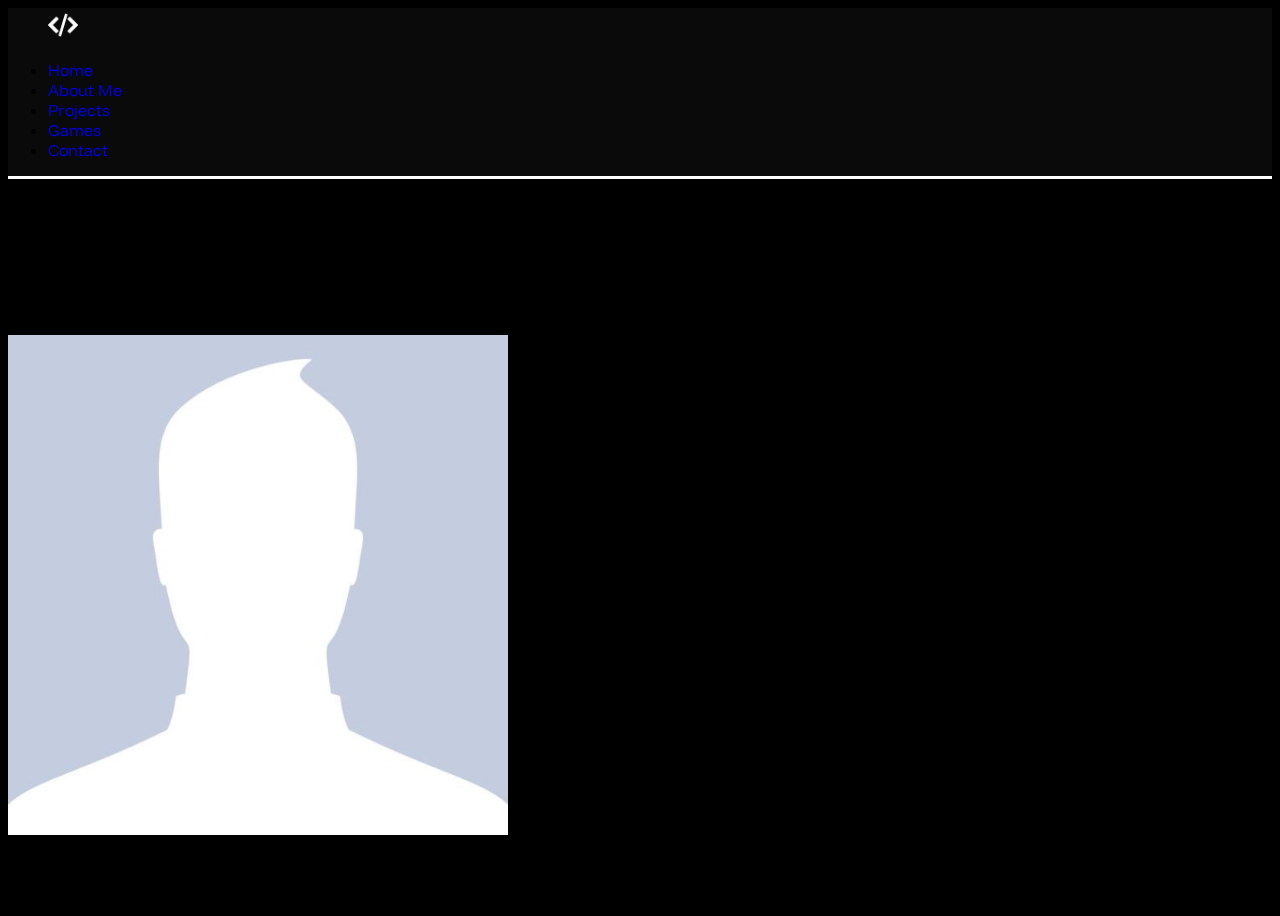
<file: index.html>
<!DOCTYPE html>
<html lang="en">
<head>
    <meta charset="UTF-8">
    <meta name="viewport" content="width=device-width, initial-scale=1.0">
    <title>Hitarth Vyas | Portfolio</title>

    <link rel="icon" type="image/fav-icon" href="Images/fav-icon.png">
    <link rel="stylesheet" href="styles.css"> 
    <link href="https://cdn.jsdelivr.net/npm/bootstrap@5.3.6/dist/css/bootstrap.min.css" rel="stylesheet" integrity="sha384-4Q6Gf2aSP4eDXB8Miphtr37CMZZQ5oXLH2yaXMJ2w8e2ZtHTl7GptT4jmndRuHDT" crossorigin="anonymous">
    <link rel="preconnect" href="https://fonts.googleapis.com">
    <link rel="preconnect" href="https://fonts.gstatic.com" crossorigin>
    <link href="https://fonts.googleapis.com/css2?family=Caveat:wght@400..700&family=Funnel+Display:wght@300..800&family=Libre+Baskerville:ital,wght@0,400;0,700;1,400&family=Noto+Sans:ital,wght@0,100..900;1,100..900&family=Tiro+Devanagari+Hindi:ital@0;1&display=swap" rel="stylesheet">
</head>

<body style="background-color: black;">
<!-------------->
<!----HOME------>
<!-------------->
    <div class="website-background">
        <header class="py-4 text-bg fixed-top glassmorphism">
            <div class="container">
                <div class="d-flex flex-wrap align-items-center justify-content-center justify-content-lg-start">
                    <a href="#" class="d-flex align-items-center m-0 mb-lg-0 text-white text-decoration-none">
                        <svg class="bi" width="40" height="32" role="img" aria-label="fav-icon">
                        <img src="Images/fav-icon.png" width="30" height="30">
                        </svg>
                    </a>
                
                    <ul class="nav col-12 col-lg-auto me-lg-auto mb-2 ps-4 justify-content-center mb-md-0 navbar-font">
                        <li><a href="#" class="nav-link px-3 text-white">
                            <div class="hover-underline-animation left pb-1">
                                Home
                            </div>
                        </a></li>
                        <li><a href="#" class="nav-link px-3 text-white">
                            <div class="hover-underline-animation left pb-1">    
                                About Me
                            </div>
                        </a></li>
                        <li><a href="#" class="nav-link px-3 text-white">
                            <div class="hover-underline-animation left pb-1">     
                                Projects
                            </div>
                        </a></li>
                        <li><a href="#" class="nav-link px-3 text-white">
                            <div class="hover-underline-animation left pb-1">    
                                Games
                            </div>
                        </a></li>
                        <li><a href="#" class="nav-link px-3 text-white">
                            <div class="hover-underline-animation left pb-1">    
                                Contact
                            </div>
                        </a></li>
                    </ul>
                
                </div>
            </div>
        </header>

        <div class="container">
            <div class="row mt-5 pt-5">
                <div class="col-sm-6">
                    <p class="mt-5 display-6 fw-bold text-white">Hi, I am</p>

                    <div class="col-12 fw-bold navbar-font display-1">
                        <code>Hitarth Vyas</code>
                    </div>

                    <div class="col-12 mt-4">
                        <p class="text-justify font-monospace text-white">Lorem ipsum dolor sit amet, consectetur adipiscing elit, sed do eiusmod tempor incididunt ut labore et dolore magna aliqua. Ut enim ad minim veniam, quis nostrud exercitation ullamco laboris nisi ut aliquip ex ea commodo consequat. Duis aute irure dolor in reprehenderit in voluptate velit esse cillum dolore eu fugiat nulla pariatur. Excepteur sint occaecat cupidatat non proident, sunt in culpa qui officia deserunt mollit anim id est laborum.</p>
                    </div>
                </div>
                <div class="col-sm-6 text-white p-5">
                    <img src="Images/this-person-does-not-exist.jpg" width="500px">
                </div>
            </div>
        </div>
    </div>

<!-------------->
<!--ABOUT ME---->
<!-------------->


<!-------------->
<!---PROJECTS--->
<!-------------->


<!-------------->
<!----GAMES----->
<!-------------->


<!-------------->
<!---CONTACT---->
<!-------------->


    <script src="https://cdn.jsdelivr.net/npm/bootstrap@5.3.6/dist/js/bootstrap.bundle.min.js" integrity="sha384-j1CDi7MgGQ12Z7Qab0qlWQ/Qqz24Gc6BM0thvEMVjHnfYGF0rmFCozFSxQBxwHKO" crossorigin="anonymous"></script>
    <script src="index.js"></script>
</body>
</html>
</file>
<file: styles.css>
body{
  cursor: url("Images/cursor.png"), auto;
}

a:hover {
  cursor: url("Images/cursor.png"), auto;
}
::selection {
  background-color: #e83e8c;
  color:blue;
  text-shadow: 0 0 10px white;
  cursor: url("Images/text-select.png");
}

.glassmorphism {
  /* From https://css.glass */
  background: rgba(255, 255, 255, 0.04);
  box-shadow: 0 4px 30px rgba(0, 0, 0, 0.1);
  backdrop-filter: blur(1.4px);
  -webkit-backdrop-filter: blur(1.4px);
  border-bottom: solid white;
}

.website-background{
  background-color: black;
  background-size: 100%;
  background-repeat: no-repeat;
  background-position: center;
  height: 100vh;
  margin: 0;
}

.navbar-font {
  font-family: "Funnel Display", sans-serif;
  font-optical-sizing: auto;
  font-weight: 300;
  font-style: normal;

}

.text-justify {
  text-align: justify;
}

.background-image {
    height: 100vh;
    background-image: url('Images/33319775_fht6.jpg');
}

.hover-underline-animation {
  display: inline-block;
  position: relative;
}

.hover-underline-animation::after {
  content: '';
  position: absolute;
  width: 100%;
  transform: scaleX(0);
  height: 2px;
  bottom: 0;
  left: 0;
  background-color: #e83e8c;
  transition: transform 0.25s ease-out;
}

.hover-underline-animation:hover::after {
  transform: scaleX(1);
}

.hover-underline-animation.left::after {
  transform-origin: bottom left;
}

.hover-underline-animation.hover::after {
  transform-origin: bottom left;
}
</file>
